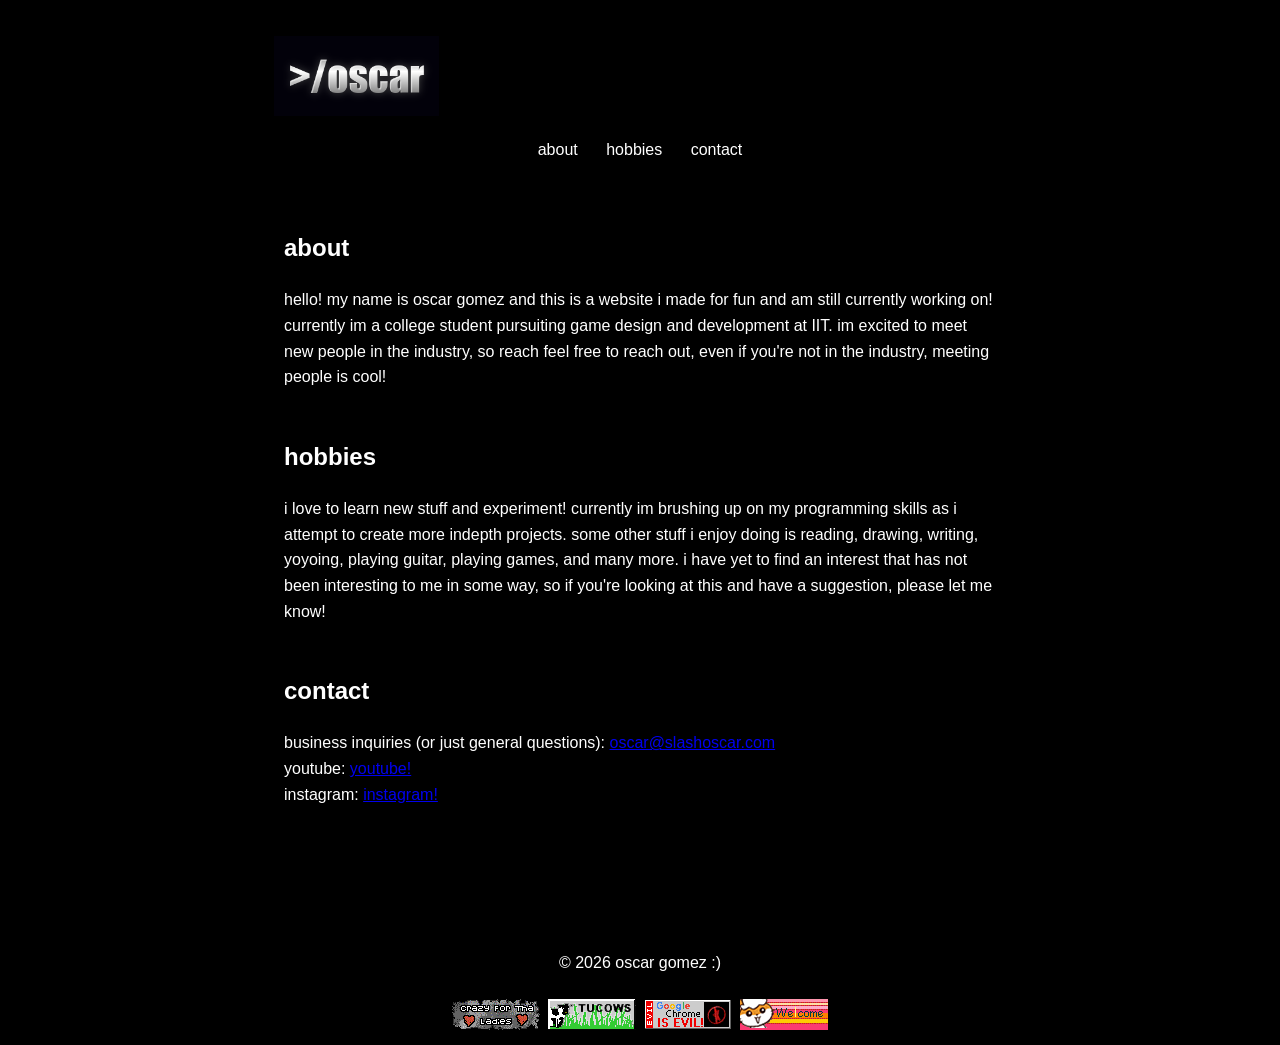
<file: index.html>
<!DOCTYPE html>
<html lang="en">
<head>
  <meta charset="UTF-8" />
  <meta name="viewport" content="width=device-width, initial-scale=1.0" />
  <title>>/oscar</title>
  <link rel="icon" type="image/png" href="./assets/panda.png" />
  <link rel="stylesheet" href="style.css" />
</head>
<body>

 
  <div class="side-decor side-decor-left" aria-hidden="true"></div>
  <div class="side-decor side-decor-right" aria-hidden="true"></div>

  <header class="site-header">
    <h1><img src="assets/oscardark.png" alt=">/oscar" class="site-title-img"></h1>
    <nav>
      <a href="#about">about</a>
      <a href="#hobbies">hobbies</a>
      <a href="#contact">contact</a>
    </nav>
  </header>

  <main class="site-content">
    <section id="about">
      <h2>about</h2>
      <p>
       hello! my name is oscar gomez and this is a website i made for fun and am still currently working on! currently im a college student pursuiting game design and development at IIT. 
       im excited to meet new people in the industry, so reach feel free to reach out, even if you're not in the industry, meeting people is cool!
      </p>
    </section>

    <section id="hobbies">
      <h2>hobbies</h2>
      <p>
        i love to learn new stuff and experiment! currently im brushing up on my programming skills as i attempt to create more indepth projects.
        some other stuff i enjoy doing is reading, drawing, writing, yoyoing, playing guitar, playing games, and many more. i have yet to find an interest
        that has not been interesting to me in some way, so if you're looking at this and have a suggestion, please let me know!
      </p>
    </section>

    <section id="contact">
      <h2>contact</h2>
      <p>business inquiries (or just general questions): <a href="mailto:oscar@slashoscar.com">oscar@slashoscar.com</a>
         <br> youtube: <a href="https://www.youtube.com/@oscardriedkelp">youtube!</a>
         <br> instagram: <a href="https://www.instagram.com/oscarmorelikeawesomar?stkn=MW85OGl3bGJ2enBwMg==">instagram!</a>
      </p>
    </section>
  </main>

  <footer class="site-footer">
    <p>&copy; 2026 oscar gomez :&rpar;</p>

      <div class="badge-row">
    <a>
      <img src="assets/crazbutton.gif" alt="Badge 1" width="88" height="31">
    </a>
    <a>
      <img src="assets/2cows.gif" alt="Badge 2" width="88" height="31">
    </a>
     <a>
      <img src="assets/chrmevil.gif" alt="Badge 3" width="88" height="31">
    </a>
     <a>
      <img src="assets/welcome.gif" alt="Badge 4" width="88" height="31">
    </a>
    <!-- add as many as you want -->
  </div>
  </footer>

</body>
</html>
</file>
<file: style.css>
:root {
 --max-content-width: 760px;
 --side-width: clamp(0px, calc((100vw - var(--max-content-width)) / 2), 500px);
}

* {
  box-sizing: border-box;
}
h1 {
  color:rgb(55, 88, 22);
  font: "Consolas";
}
body {
  margin: 0;
  font-family: "Helvetica Neue", Arial, sans-serif;
  line-height: 1.6;
  color: white;
  background: #000000;
}

.site-content {
  max-width: var(--max-content-width);
  margin: 0 auto;
  padding: 2rem 1.5rem 4rem;
}

.site-title-img {
  max-height: 80px;
  width: auto;
  display: block;
}


.site-title-img {
  max-height: 80px;
  width: auto;
  display: block;
}

.site-header,
.site-footer {
  max-width: var(--max-content-width);
  margin: 0 auto;
  padding: .9rem;
  text-align: center;
}

.site-header nav a {
  margin: 0 0.75rem;
  color: inherit;
  text-decoration: none;
  border-bottom: 1px solid transparent;
}

.site-header nav a:hover {
  border-bottom-color: currentColor;
}

section {
  margin-bottom: 3rem;
}

/* margin gif */


.side-decor {
  position: fixed;
  top: 0;
  bottom: 0;
  width: var(--side-width);
  z-index: 9999;
  pointer-events: none; 

  background-image: url("https://raw.githubusercontent.com/slashoscar/slashoscar.github.io/main/assets/space.gif");
  background-repeat: repeat-y;
  background-size: var(--side-width) auto;
}

.side-decor-left {
  left: 0;
}

.side-decor-right {
  right: 0;
}

.badge-row {
  display: flex;
  flex-wrap: wrap;
  justify-content: center;
  gap: 8px;
  margin-top: 1.5rem;
}

.badge-row img {
  display: block;
  image-rendering: pixelated; 
}


@media screen and (max-width: 1000px) {
  .side-decor {
    display: none;
  }
}
</file>
